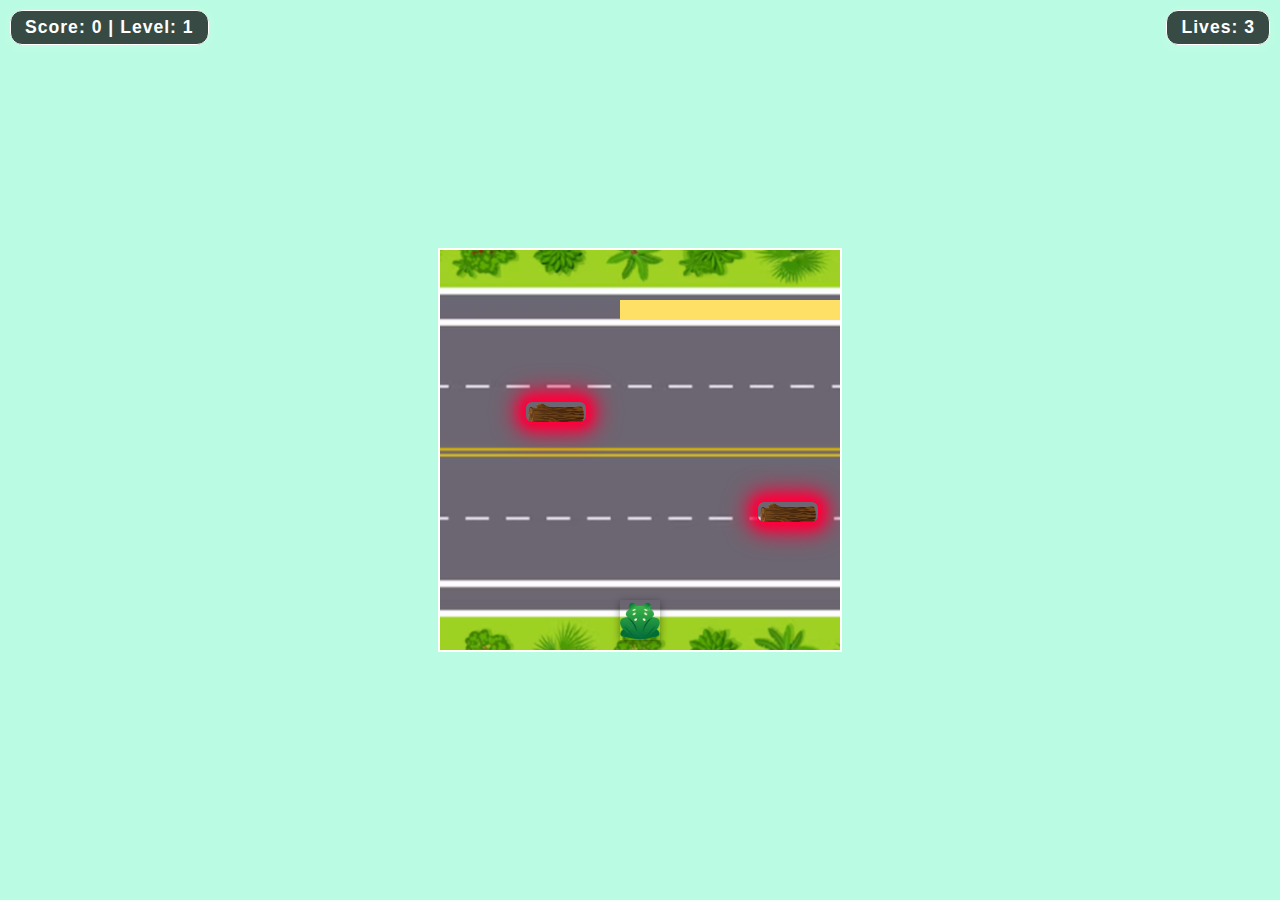
<file: index.html>
<!DOCTYPE html>
<html lang="en">
<head>
    <meta charset="UTF-8">
    <meta name="viewport" content="width=device-width, initial-scale=1.0">
    <title>Froggy Game</title>
    <link rel="stylesheet" href="style.css">
</head>
<body>
    <div class="game-container">
        <div id="frog"></div>
        <div id="goal"></div>
        <div class="obstacle" id="obstacle1"></div>
        <div class="obstacle" id="obstacle2"></div>
    </div>
    <script src="script.js"></script>
</body>
</html>
</file>
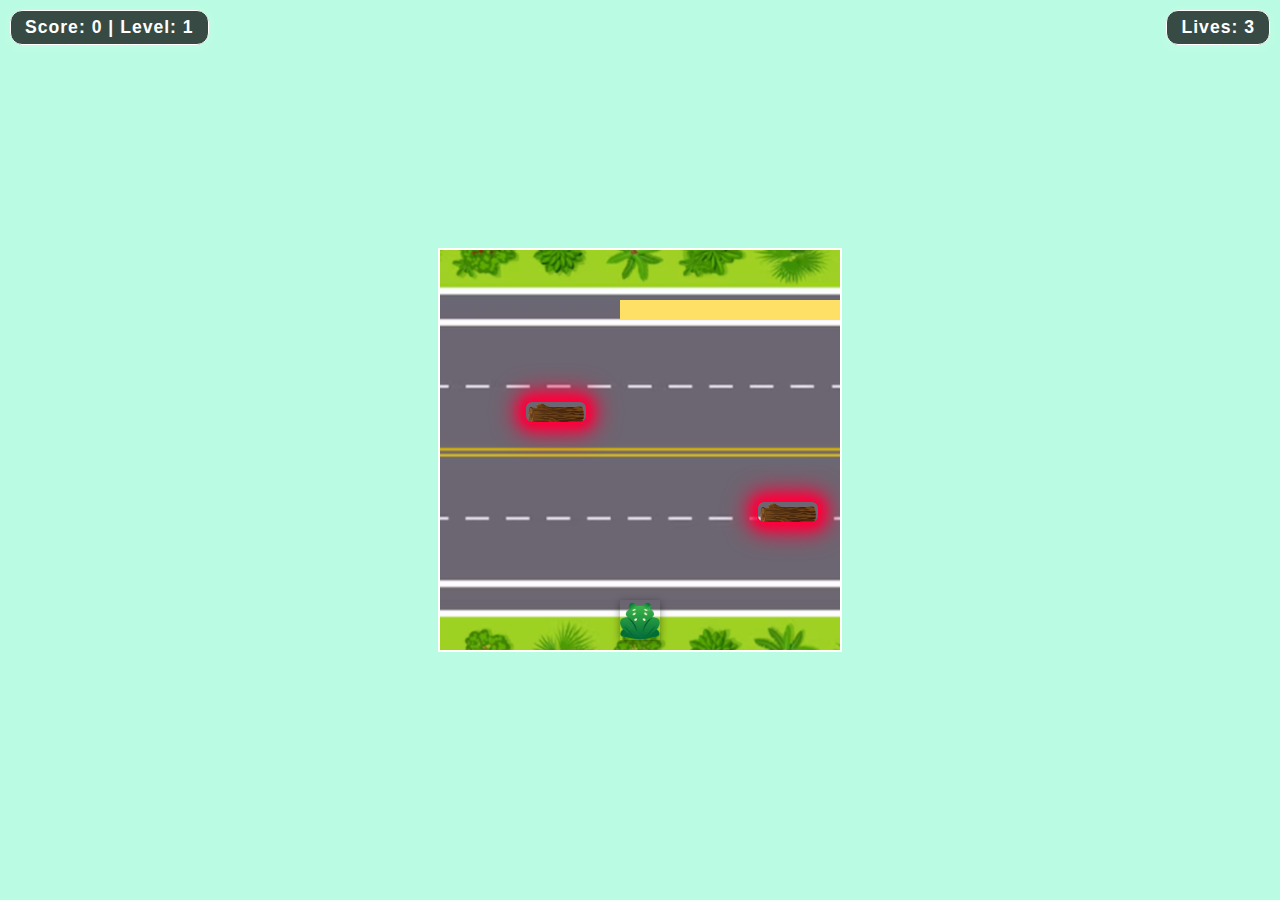
<file: Froggy Game.html>
<!DOCTYPE html>
<html lang="en">
<head>
    <meta charset="UTF-8">
    <meta name="viewport" content="width=device-width, initial-scale=1.0">
    <title>Froggy Game</title>
    <link rel="stylesheet" href="style.css">
</head>
<body>
    <div class="game-container">
        <div id="frog"></div>
        <div id="goal"></div>
        <div class="obstacle" id="obstacle1"></div>
        <div class="obstacle" id="obstacle2"></div>
    </div>
    <script src="script.js"></script>
</body>
</html>
</file>
<file: style.css>
body {
  margin: 0;
  display: flex;
  justify-content: center;
  align-items: center;
  height: 100vh;
  background-color: #6cf8c477;
}

.game-container {
  position: relative;
  width: 400px;
  height: 400px;
  overflow: hidden;
  background-image: url('background.png');
  background-size: cover;
  background-position: center;
  background-repeat: no-repeat;
  border: 2px solid #fff;
}

#frog {
  position: absolute;
  width: 40px;
  height: 40px;
  background: url('frog.png') no-repeat center;
  background-size: cover;
  bottom: 10px;
  left: 180px;
  transition: all 0.1s ease;
  box-shadow: 0 2px 8px rgba(0,0,0,0.4);
  border: none;
}

#goal {
  position: absolute;
  top: 10px;
  width: 100%;
  height: 20px;
  background-color: #ffe066;
  border: none;
}

.obstacle {
  position: absolute;
  width: 60px;
  height: 20px;
  background: url('obstacle.png') no-repeat center;
  background-size: cover;
  border: 2px solid #ff003c;
  box-shadow:
    0 0 12px 4px #ff003c,
    0 0 24px 8px #ff003c,
    0 1px 4px rgba(0,0,0,0.3);
  border-radius: 8px;
}

/* Score and lives display */
#score, #lives {
  font-family: 'Segoe UI', Arial, sans-serif;
  font-size: 1.1rem;
  font-weight: bold;
  padding: 6px 14px;
  background: rgba(0,0,0,0.7);
  border-radius: 12px;
  box-shadow: 0 2px 8px rgba(255,255,255,0.15);
  border: 1px solid #fff;
  letter-spacing: 1px;
}
</file>
